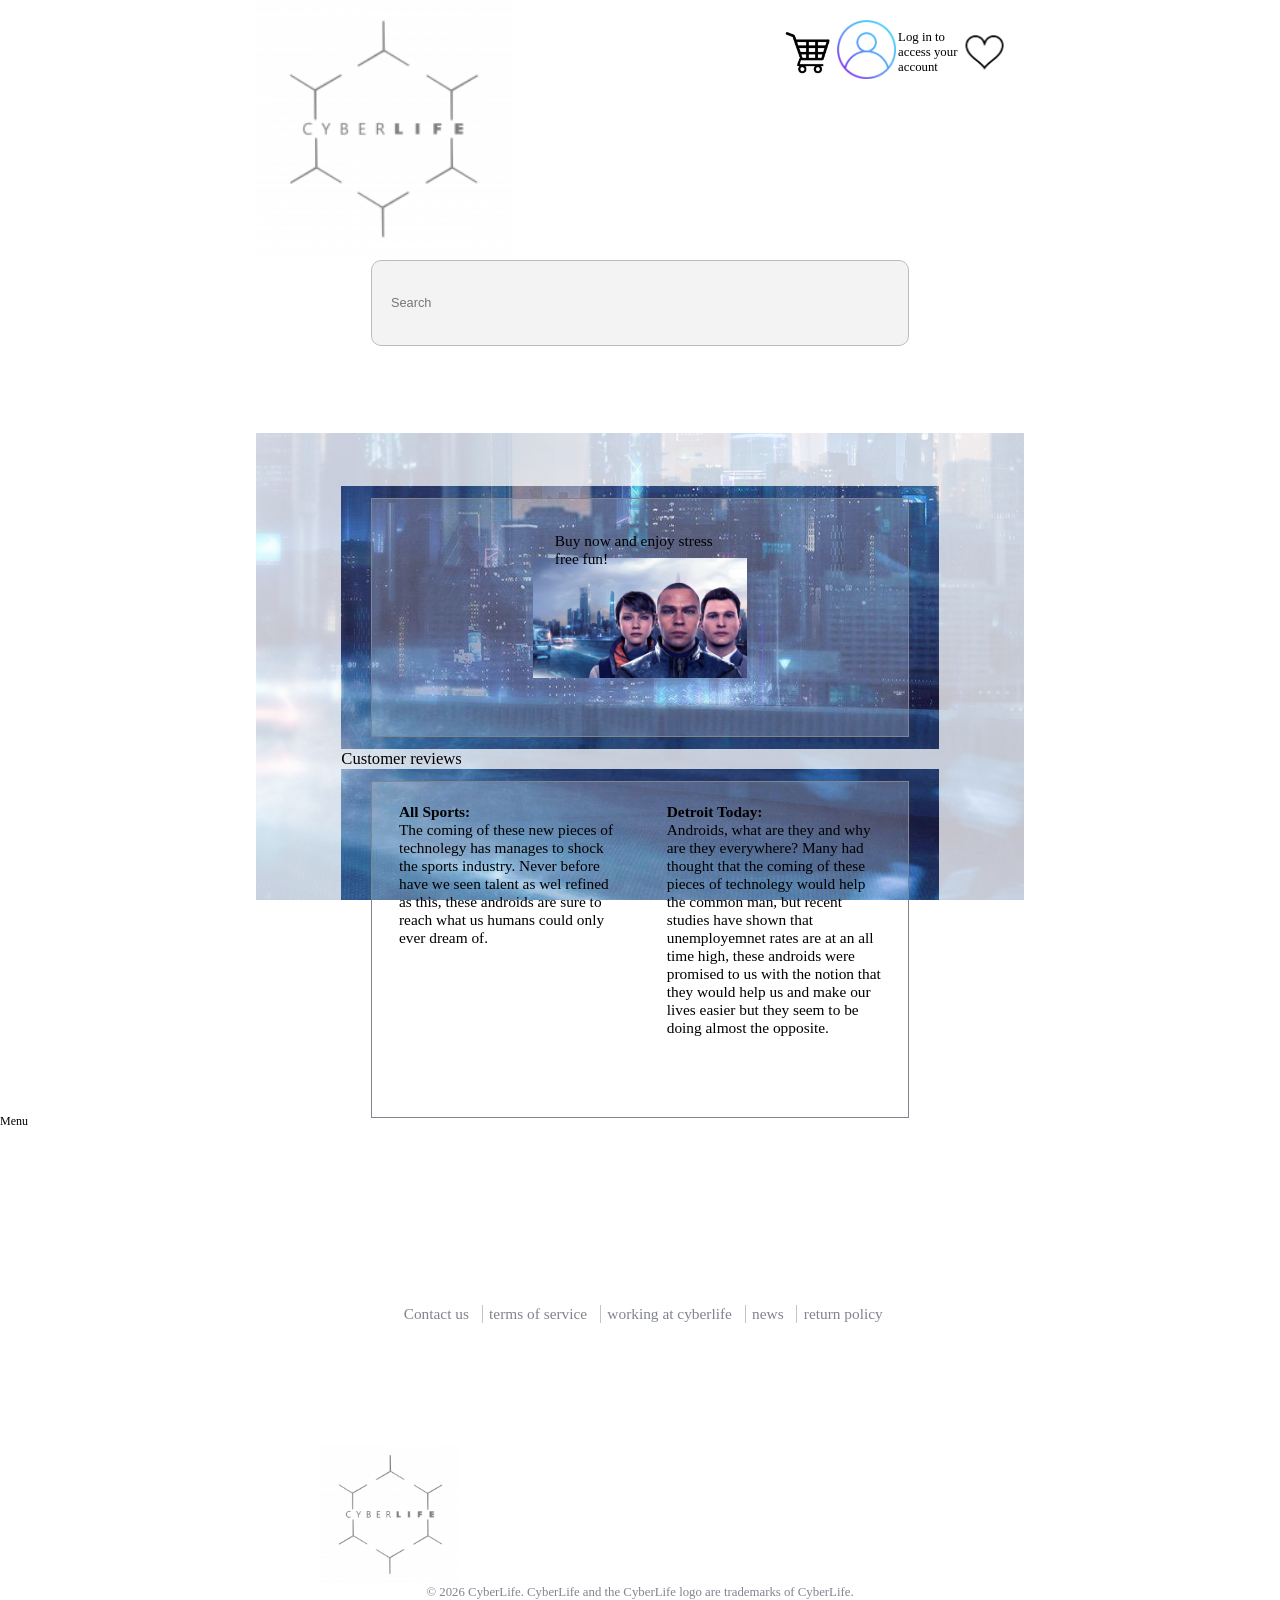
<file: index.html>
<!DOCTYPE html>
<html lang="en">

<head>
    <meta charset="UTF-8">
    <meta name="viewport" content="width=device-width, initial-scale=1.0">
    <link rel="preconnect" href="https://fonts.googleapis.com">
    <link rel="preconnect" href="https://fonts.gstatic.com" crossorigin>
    <link href="https://fonts.googleapis.com/css2?family=Montserrat:ital,wght@0,100..900;1,100..900&display=swap"
        rel="stylesheet">
    <link rel="stylesheet" href="style.css">
    <script src="main.js" defer></script>
    <title>Document</title>
</head>

<body>
    <section class="sidebar" id="sidebarheader1"></section>
    <section class="sidebar" id="sidebarheader2"></section>
    <section class="sidebar" id="sidebarmain1">
        <section class="menu" id="mainmenu">
                <section class="dropdown">
                    Menu
                    <section class="dropdown-content">
                        <a href="#login">back to top</a><br><br>
                        <a href="products.html">Our products</a><br><br>
                        <a href="#optie">Bottom of site</a>
                    </section>
                </section>
        </section>
    </section>
    <section class="sidebar" id="sidebarmain2"></section>
    <section class="sidebar" id="sidebarfooter1"></section>
    <section class="sidebar" id="sidebarfooter2"></section>

    <header>
        <section id="logo">
            <a href="index.html"></a>
        </section>
        <section id="searchbar">
            <input id="zoek" type="text" class="search" placeholder="Search"></input>
        </section>
        <section id="allthree">
            <section id="cart">
                <a href="cart/cart.html"></a>
            </section>
            <section id="login">
                <section class="loginimage">
                    <a href="login/login.html"></a>
                </section>
                <section class="logintext">
                    <p class="login">Log in to<br>access your<br>account</p>
                </section>
            </section>
            <section id="favorites">
                <a href="favorites/favorites.html"></a>
            </section>
        </section>
    </header>

    <main>
        <section class="maingrid">
            <section class="side" id="mainside"></section>
            <section class="sidelinks" id="mainside"></section>
            <section class="side" id="mainmenu"></section>
            <section id="fillerruimte" class="filler1"></section>
            <section class="fotoside" id="fotoleft"></section>
            <section class="fotoside" id="fotoright"></section>
            <section id="fotoextra">
                <section class="fotoextrafoto">
                    <section id="koop">
                        <p id="slogan" class="montserrat-cyberlife"></p>
                        <a href="products.html" id="kooptekst">Buy now and enjoy stress free fun!</a>
                    </section>
                </section>
            </section>
            <section class="buy" id="review">
                <p id="buytext">Customer reviews</p>
            </section>
            <section class="legeruimte">
                <section class="view" id="reviewGrid">
                    <section id="R1" class="review">
                        <h4>All Sports:</h4>
                        <p class="reviewarticle">The coming of these new pieces of technolegy has manages to shock the sports
                        industry. Never before have we seen talent as wel refined as this, these androids are sure to
                        reach what us humans could only ever dream of.</p>
                    </section>
                    <section id="R2" class="review">
                        <h4>Detroit Today:</h4>
                        <p class="reviewarticle">Androids, what are they and why are they everywhere? Many had thought that
                        the coming of these pieces of technolegy would help the common man, but recent studies have
                        shown that unemployemnet rates are at an all time high, these androids were promised to us with
                        the notion that they would help us and make our lives easier but they seem to be doing almost
                        the opposite.</p>
                    </section>
                    <section id="R3" class="review">
                        <h4>Detroit City Police Department:</h4>
                        <p class="reviewarticle">ever since we've made use of these android ourselves we
                        have never had such a high succes rate in the solving of crimes, even a couple of notorius cold
                        cases have been solved. We hope to keep seeing this improvement and thank cyberlife for their
                        incredible work!</p>
                    </section>
                    <section id="R4" class="review">
                        <h4>Urban Farms of Detroit:</h4>
                        <p class="reviewarticle">Before we had these androids hunger in detroit was at an all
                        time high, but ever since we've been able to set up several hunderds of farms employed by
                        androids food has not only decreased in scarcety but in price aswell, the coming of these
                        androids has been a blessing for us and we believe that this might be the solution for world
                        hunger aswell. Thank you Cyberlife!</p>
                    </section>
                    <section id="R5" class="review">
                        <h4>Tech Addict:</h4>
                        <p class="reviewarticle">Are these new androids any good? We say yes! These androids are
                        brilliant and very efficient pieces of technolegy. These androids do not need to eat, sleep and
                        best of all: rest. because of this we now have loads of free time to spend with our families or
                        by parttaking in hobbies we love, no more stress!</p>
                    </section>
                </section>
            </section>
            <section id="fillerruimte" class="filler3"></section>
        </section>
    </main>

    <footer>
        <section class="opmaakfooter">
            <section id="logocyberlife">
                <p>© 2026 CyberLife. CyberLife and the CyberLife logo are trademarks of CyberLife.</p>
                <section class="footerlogo"></section>
            </section>
            <section id="box">
                <section id="contact">
                    <a href="https://www.quanticdream.com/en/contact">Contact us</a>
                </section>
                <section id="copyright">
                    terms of service
                </section>
                <section id="work">
                    working at cyberlife
                </section>
                <section id="news">
                    news
                </section>
                <section id="return">
                    return policy
                </section>
            </section>
        </section>
    </footer>
</body>

</html>
</file>
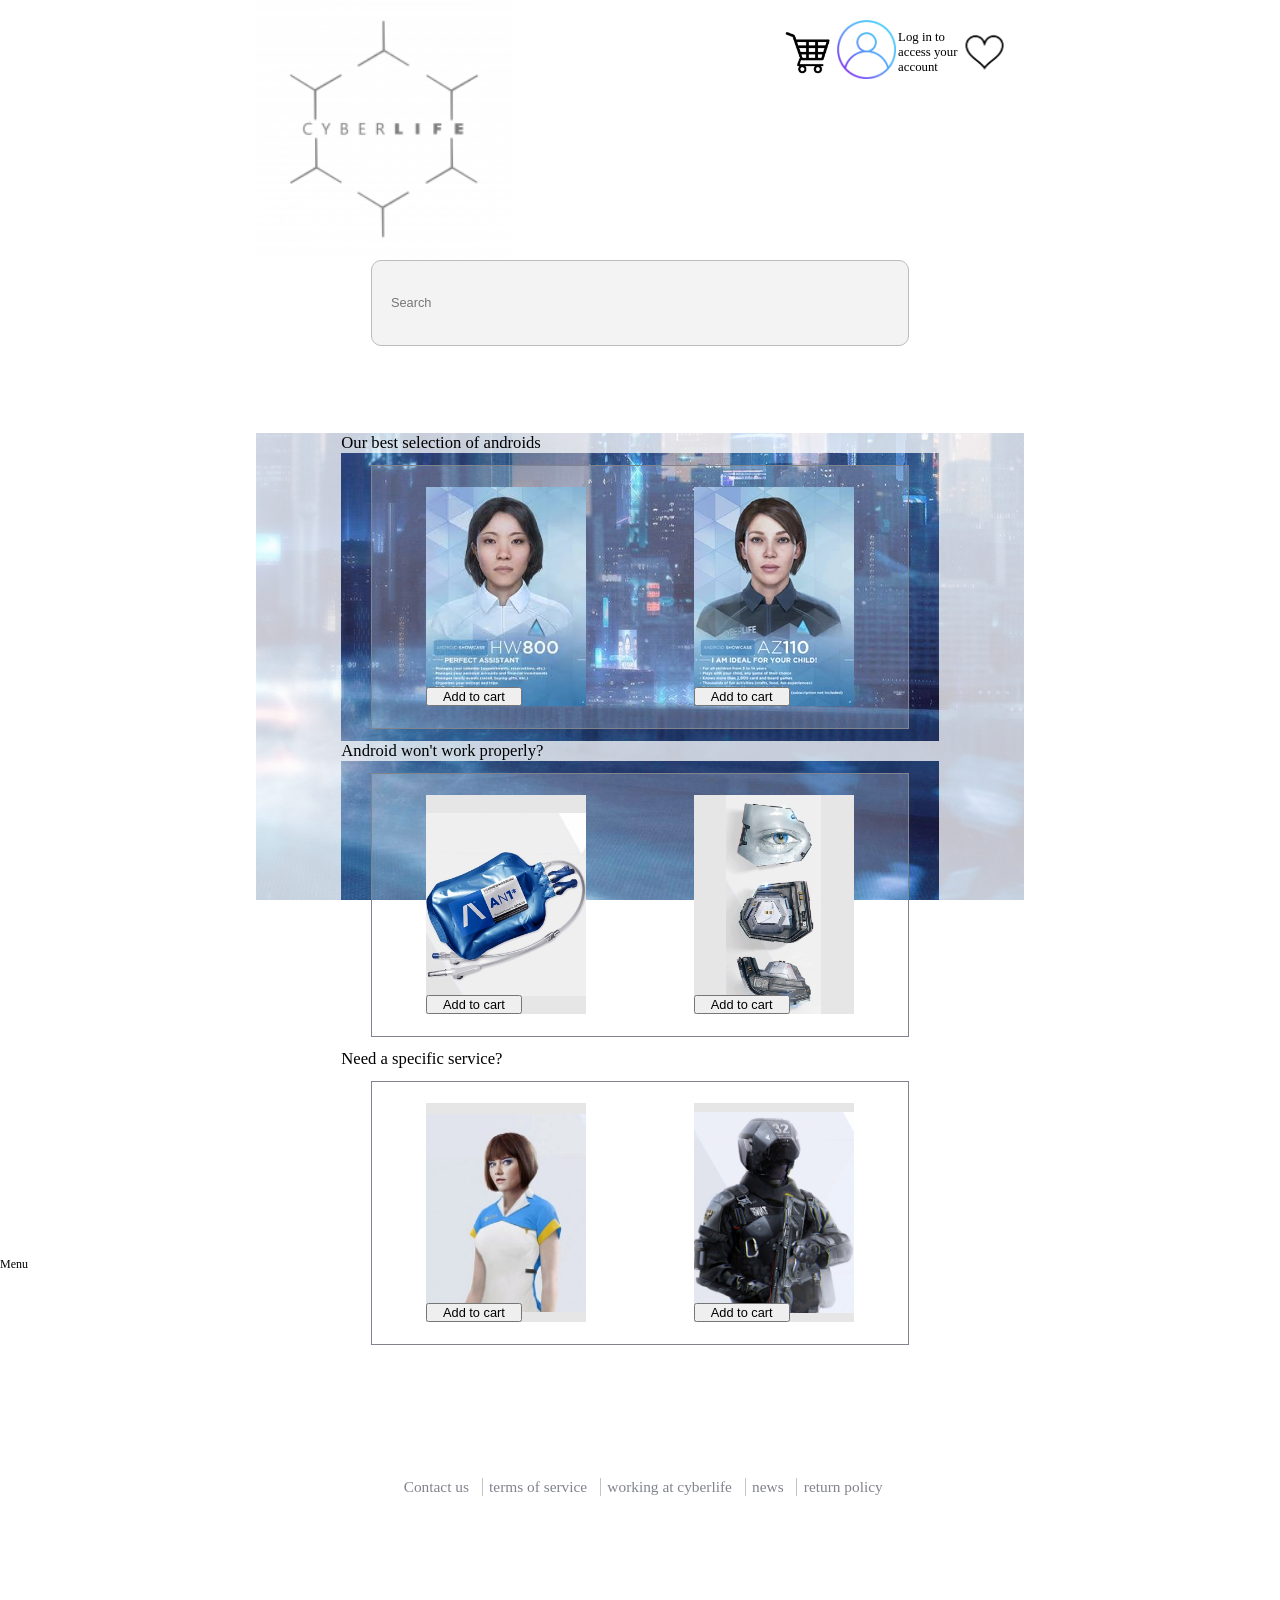
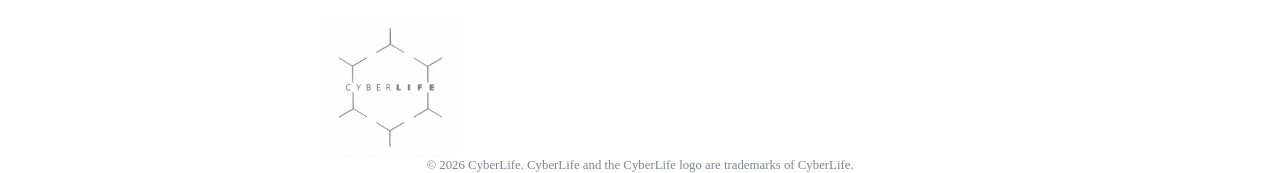
<file: products.html>
<!DOCTYPE html>
<html lang="en">

<head>
    <meta charset="UTF-8">
    <meta name="viewport" content="width=device-width, initial-scale=1.0">
    <link rel="stylesheet" href="style.css">
    <script src="main.js" defer></script>
    <title>Document</title>
</head>

<body>
    <section class="sidebar" id="sidebarheader1"></section>
    <section class="sidebar" id="sidebarheader2"></section>
    <section class="sidebar" id="sidebarmain1">
        <section class="menu" id="productmenu">
            <section class="dropdown">
                Menu
                <section class="dropdown-content">
                    <a href="#login">back to top</a><br><br>
                    <a href="index.html">Back to main page</a><br><br>
                    <a href="#optie">Need help?</a>
                    <div class="filters">
                        <button onclick="filterProducten('assistant')">assistant</button>
                        <button onclick="filterProducten('childcare')">childcare</button>
                        <button onclick="filterProducten('partner')">partner</button>
                        <button onclick="filterProducten('security')">security</button>
                        <button onclick="filterProducten('delivery')">delivery</button>
                        <button onclick="filterProducten('gardening')">gardening</button>
                        <button onclick="filterProducten('heavylifting')">heavylifting</button>
                        <button onclick="filterProducten('parts')">parts</button>
                        <button onclick="filterProducten('alles')">all</button>
                    </div>
                </section>
            </section>
        </section>
    </section>
    <section class="sidebar" id="sidebarmain2"></section>
    <section class="sidebar" id="sidebarfooter1"></section>
    <section class="sidebar" id="sidebarfooter2"></section>
    <header>
        <section id="logo">
            <a href="index.html"></a>
        </section>
        <section id="searchbar">
            <input id="zoek" type="text" class="search" placeholder="Search"></input>
        </section>
        <section id="allthree">
            <section id="cart">
                <a href="cart/cart.html"></a>
            </section>
            <section id="login">
                <section class="loginimage">
                    <a href="login/login.html"></a>
                </section>
                <section class="logintext">
                    <p class="login">Log in to<br>access your<br>account</p>
                </section>
            </section>
            <section id="favorites">
                <a href="favorites/favorites.html"></a>
            </section>
        </section>
    </header>
    <main>
        <section class="maingrid">
            <section class="side" id="productside"></section>
            <section class="sidelinks" id="productside"></section>
            <section class="buy" id="android">
                <p id="buytext">Our best selection of androids</p>
            </section>
            <section class="legeruimte">
                <ul class="view" id="androidGrid">
                    <li id="product" class="android" data-categorie="assistant">
                        <p id="product-title">assistant</p>
                        <button class="buybutton" onclick="addToCart('Android, Assistant')">Add to cart</button>
                    </li>
                    <li id="product" class="android" data-categorie="childcare">
                        <p id="product-title">childcare</p>
                        <button class="buybutton" onclick="addToCart('Android, Childcare A')">Add to cart</button>
                    </li>
                    <li id="product" class="android" data-categorie="childcare">
                        <p id="product-title">childcare</p>
                        <button class="buybutton" onclick="addToCart('Android, Childcare B')">Add to cart</button>
                    </li>
                    <li id="product" class="android" data-categorie="partner">
                        <p id="product-title">partner</p>
                        <button class="buybutton" onclick="addToCart('Android, Partner')">Add to cart</button>
                    </li>
                    <li id="product" class="android" data-categorie="security">
                        <p id="product-title">security</p>
                        <button class="buybutton" onclick="addToCart('Android, Security')">Add to cart</button>
                    </li>
                    <li id="product" class="android" data-categorie="diy">
                        <p id="product-title">diy</p>
                        <button class="buybutton" onclick="addToCart('Android, Diy')">Add to cart</button>
                    </li>
                </ul>
            </section>

            <section class="buy" id="onderdeel">
                <p id="buytext">Android won't work properly?</p>
            </section>
            <section class="legeruimte">
                <ul class="view" id="onderdeelGrid">
                    <li id="product" class="onderdeel" data-categorie="parts">
                        <p id="product-title">onderdeel</p>
                        <button class="buybutton" onclick="addToCart('Parts, Thirium310')">Add to cart</button>
                    </li>
                    <li id="product" class="onderdeel" data-categorie="parts">
                        <p id="product-title">onderdeel</p>
                        <button class="buybutton" onclick="addToCart('Parts, Eye component')">Add to cart</button>
                    </li>
                    <li id="product" class="onderdeel" data-categorie="parts">
                        <p id="product-title">onderdeel</p>
                        <button class="buybutton" onclick="addToCart('Parts, Thirium pump')">Add to cart</button>
                    </li>
                    <li id="product" class="onderdeel" data-categorie="parts">
                        <p id="product-title">onderdeel</p>
                        <button class="buybutton" onclick="addToCart('Parts, Audio component')">Add to cart</button>
                    </li>
                    <li id="product" class="onderdeel" data-categorie="parts">
                        <p id="product-title">onderdeel</p>
                        <button class="buybutton" onclick="addToCart('Parts, Leg joint')">Add to cart</button>
                    </li>
                </ul>
            </section>

            <section class="buy" id="service">
                <p id="buytext">Need a specific service?</p>
            </section>
            <section class="legeruimte">
                <ul class="view" id="serviceGrid">
                    <li id="product" class="service" data-categorie="childcare">
                        <p id="product-title">childcare</p>
                        <button class="buybutton" onclick="addToCart('Service, Childcare')">Add to cart</button>
                    </li>
                    <li id="product" class="service" data-categorie="security">
                        <p id="product-title">security</p>
                        <button class="buybutton" onclick="addToCart('Service, Security')">Add to cart</button>
                    </li>
                    <li id="product" class="service" data-categorie="gardening">
                        <p id="product-title">gardening</p>
                        <p>gardening</p>
                        <button class="buybutton" onclick="addToCart('Service, Gardening')">Add to cart</button>
                    </li>
                    <li id="product" class="service" data-categorie="heavylifting">
                        <p id="product-title">heavylifting</p>
                        <button class="buybutton" onclick="addToCart('Service, Heavy lifting')">Add to cart</button>
                    </li>
                    <li id="product" class="service" data-categorie="delivery">
                        <p id="product-title">delivery</p>
                        <p>delivery</p>
                        <button class="buybutton" onclick="addToCart('Service, Delivery')">Add to cart</button>
                    </li>
                </ul>
            </section>
        </section>
    </main>
    <footer>
        <section class="opmaakfooter">
            <section id="logocyberlife">
                <p>© 2026 CyberLife. CyberLife and the CyberLife logo are trademarks of CyberLife.</p>
                <section class="footerlogo"></section>
            </section>
            <section id="box">
                <section id="contact">
                    <a href="https://www.quanticdream.com/en/contact">Contact us</a>
                </section>
                <section id="copyright">
                    terms of service
                </section>
                <section id="work">
                    working at cyberlife
                </section>
                <section id="news">
                    news
                </section>
                <section id="return">
                    return policy
                </section>
            </section>
        </section>
    </footer>
</body>

</html>
</file>
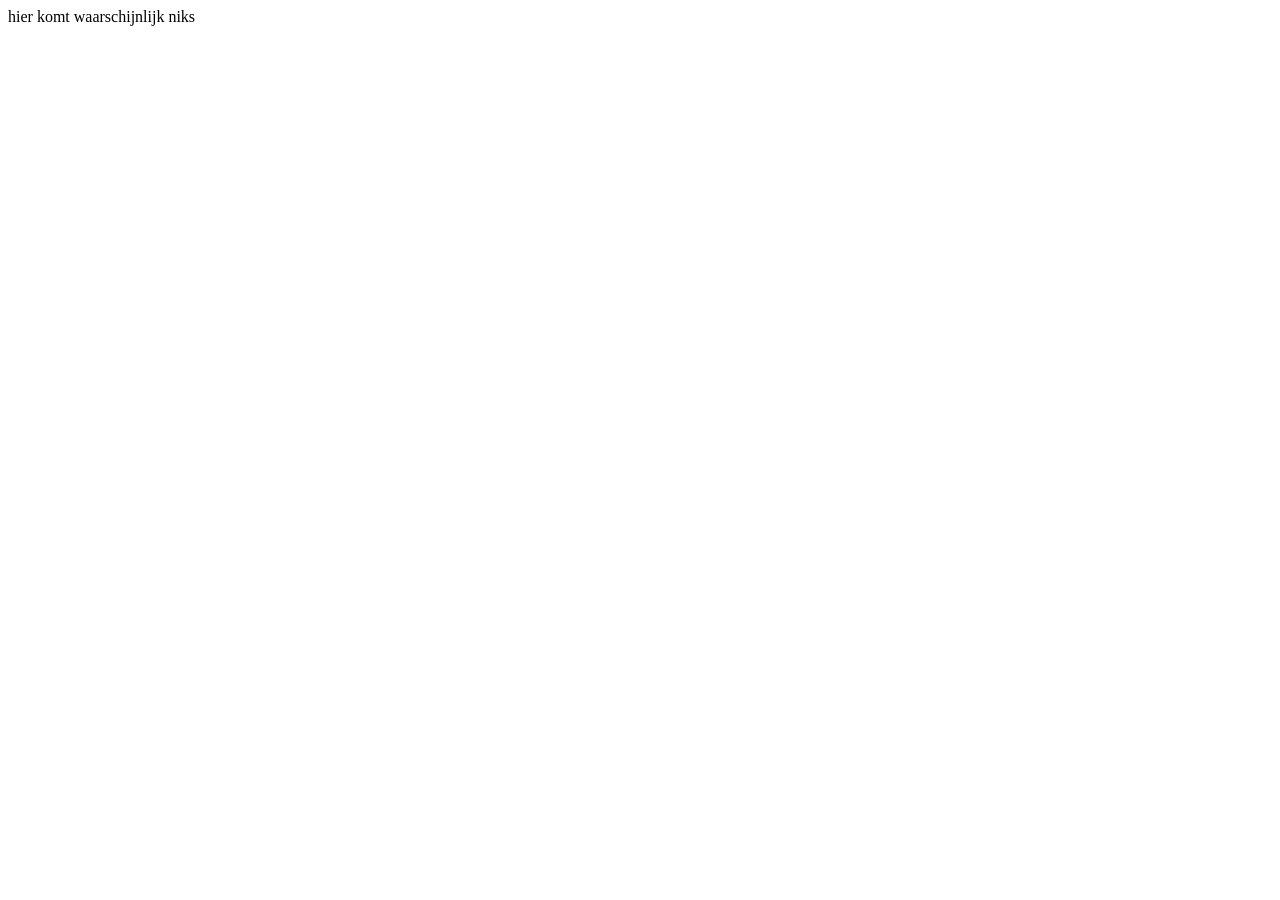
<file: favorites/favorites.html>
<!DOCTYPE html>
<html lang="en">
<head>
    <meta charset="UTF-8">
    <meta name="viewport" content="width=device-width, initial-scale=1.0">
    <title>Document</title>
</head>
<body>
    hier komt waarschijnlijk niks
</body>
</html>
</file>
<file: style.css>
* {
    margin: 0;
    padding: 0;
    box-sizing: border-box;
}

:root {
    --placeholder-color: lightblue;
    --margin: 4%;
    --true-background-color: rgba(255, 255, 255, 0.747);
    --selection-background-color: rgba(255, 255, 255, 0.225);
    --border-color: rgb(157, 157, 157);
    --selection-border-color: rgb(129, 132, 141);
    --text-color: rgb(0, 0, 0);
    --font-size: 1vw;
}

html {
    font-size: 62.5%;
}

.sidebar {
    background-color: white;
}

#sidebarheader1 {
    grid-column-start: 1;
    grid-column-end: 5;
    grid-row-start: 1;
    grid-row-end: 2;
}

#sidebarheader2 {
    grid-column-start: 17;
    grid-column-end: 21;
    grid-row-start: 1;
    grid-row-end: 2;
}

#sidebarmain1 {
    grid-column-start: 1;
    grid-column-end: 5;
    display: grid;

    .menu {
        background-color: var(--true-background-color);
        border: 0px;
        overflow-y: scroll;
        scrollbar-width: none;

        .dropdown {
            width: inherit;
            position: relative;
            height: 180%;
            align-content: center;
            font-size: larger;
        }

        .dropdown-content {
            display: none;
            width: inherit;

            a {
                font-size: 125%;
                color: var(--text-color);
                text-decoration: none;
            }
        }

        .dropdown:hover .dropdown-content {
            display: block;
        }
    }

    .filters {
        font-size: var(--font-size);
        
        button {
            background-color: white;
            border: 1px solid var(--selection-border-color);
            margin: 1.5%;
        }
    }

    #productmenu {
        grid-row-start: 1;
        grid-row-end: 12;
    }

    #mainmenu {
        grid-row-start: 3;
        grid-row-end: 12;
        color: var(--text-color);
    }
}

#sidebarmain2 {
    grid-column-start: 17;
    grid-column-end: 21;
}

#sidebarfooter1 {
    grid-column-start: 1;
    grid-column-end: 6;
}

#sidebarfooter2 {
    grid-column-start: 16;
    grid-column-end: 21;
}

body {
    background-image: url(fotos/futuristic-detroit-become-human-e3vakx08mu10tnli.jpg);
    background-attachment: fixed;
    background-repeat: no-repeat;
    background-size: cover;
    display: grid;
    grid-template-rows: repeat(3, auto);
    grid-template-columns: repeat(20, 5%);
}

header {
    display: grid;
    grid-template-columns: repeat(9, 1fr);
    grid-template-rows: repeat(5, 1fr);
    height: fit-content;
    border: 0px;
    align-items: center;
    justify-items: center;
    background-color: white;
    grid-column-start: 5;
    grid-column-end: 17;
    grid-row-start: 1;

    #logo {
        grid-column-start: 1;
        grid-column-end: 4;
        grid-row-start: 1;
        grid-row-end: 4;
        aspect-ratio: 1/1;
        width: 100%;
        background-image: url(fotos/cyberlifewhite.png);
        background-repeat: no-repeat;
        background-size: contain;
        align-content: center;

        a {
            text-decoration: none;
            display: inline-block;
            width: inherit;
            aspect-ratio: 1/1;
        }
    }

    #searchbar {
        background-color: rgba(239, 238, 238, 0.7);
        grid-column-start: 1;
        grid-column-end: 10;
        grid-row-start: 4;
        grid-column-end: 10;
        min-width: 70%;
        min-height: 40%;
        border-radius: 10px;
        border: 1px solid rgb(188, 188, 188);

        .search {
            margin: 2%;
            margin-top: 5%;
            margin-bottom: 5%;
            background-color: transparent;
            outline: none;
            border: 0px;
            padding: 8px;
            border-radius: 8px;
            font-size: var(--font-size);
            min-width: inherit;
        }
    }

    #allthree {
        display: flex;
        grid-column-start: 7;
        grid-column-end: 10;
        height: 80%;
        width: fit-content;

        #login {
            margin-top: 5%;
            display: flex;
            height: 85%;
            align-content: center;
            color: var(--text-color);

            a {
                text-decoration: none;
                display: inline-block;
                height: inherit;
                aspect-ratio: 1/1;
                margin: 6%;
            }

            .loginimage {
                border: 0px;
                aspect-ratio: 1/1;
                height: 100%;
                background-color: unset;
                background-image: url(fotos/6681204.png);
                background-size: contain;
                background-repeat: no-repeat;
            }

            .logintext {
                width: fit-content;
                height: inherit;
                align-content: center;
                margin-left: 2%;
                margin-top: 6%;
                font-size: var(--font-size);
                text-wrap: nowrap;
            }
        }

        #cart {
            height: 85%;
            aspect-ratio: 1/1;
            align-content: center;
            margin-top: 6%;
            background-image: url(fotos/cart.png);
            background-size: contain;
            background-repeat: no-repeat;

            a {
                text-decoration: none;
                display: inline-block;
                height: inherit;
                aspect-ratio: 1/1;
                margin: 6%;
            }
        }

        #favorites {
            height: 85%;
            aspect-ratio: 1/1;
            border-radius: 50%;
            align-content: center;
            margin-top: 6%;
            background-image: url(fotos/heart-outline-19.png);
            background-size: contain;
            background-repeat: no-repeat;

            a {
                text-decoration: none;
                display: inline-block;
                height: inherit;
                aspect-ratio: 1/1;
                border-radius: 50%;
            }
        }

    }
}

footer {
    min-height: fit-content;
    background-color: rgb(255, 255, 255);
    border: 0px;
    font-size: var(--font-size);
    grid-column-start: 6;
    grid-column-end: 16;
    grid-row-start: 3;

    .opmaakfooter {
        aspect-ratio: 1/0.65;
        display: grid;
        grid-template-columns: repeat(8, 12.5%);
        grid-template-rows: repeat(8, 12.5%);

        #logocyberlife {
            grid-row-start: 6;
            grid-row-end: 9;
            grid-column-start: 1;
            grid-column-end: 10;
            border: 0px;
            display: flex;
            flex-direction: column-reverse;

            p {
                width: fit-content;
                align-self: center;
                color: var(--selection-border-color);
            }

            .footerlogo {
                background-image: url(fotos/cyberlifewhite.png);
                background-repeat: no-repeat;
                background-size: contain;
                width: 30%;
                aspect-ratio: 1/1;
            }
        }

        #box {
            grid-column-start: 1;
            grid-column-end: 10;
            grid-row-start: 1;
            grid-row-end: 6;
            display: flex;
            flex-direction: row;
            align-items: center;
            justify-content: center;

            section {
                border-left: 1px solid rgb(196, 196, 196);
                margin: 1%;
                padding-left: 1%;
                color: var(--selection-border-color);
                height: fit-content;
                width: fit-content;
                font-size: larger;
            }

            #contact {
                border: 0px;

                a {
                    color: var(--selection-border-color);
                    text-decoration: none;
                    display: inline-block;
                }
            }
        }
    }
}

main {
    grid-column-start: 5;
    grid-column-end: 17;
    grid-row-start: 2;
}

.montserrat-cyberlife {
    font-family: "Montserrat", sans-serif;
    font-optical-sizing: auto;
    font-style: normal;
}

.maingrid {
    display: grid;
    grid-template-columns: repeat(9, 1fr);
    font-size: var(--font-size);

    .legeruimte {
        grid-column-start: 2;
        grid-column-end: 9;
        border: 0px;
    }

    .side {
        grid-column-start: 9;
        grid-column-end: 10;
    }

    .sidelinks {
        grid-column-start: 1;
        grid-column-end: 2;
    }

    #productside {
        grid-row-start: 1;
        grid-row-end: 12;
        background-color: var(--true-background-color);
    }

    #mainside {
        grid-row-start: 4;
        grid-row-end: 12;
        background-color: var(--true-background-color);
    }

    .fotoside {
        grid-row-start: 2;
        grid-row-end: 3;
        background-color: var(--true-background-color);
    }

    #fotoleft {
        grid-column-start: 1;
        grid-column-end: 2;
    }

    #fotoright {
        grid-column-start: 9;
        grid-column-end: 10;
    }

    #fotoextra {
        background-color: var(--selection-background-color);
        margin-top: 2%;
        margin-bottom: 2%;
        margin-left: 5%;
        margin-right: 5%;
        grid-row-start: 2;
        grid-column-start: 2;
        grid-column-end: 9;
        border: 1px;
        border-color: var(--selection-border-color);
        border-style: solid;
        display: flex;
        justify-content: center;

        .fotoextrafoto {
            background-image: url(fotos/Nn3vQfT5fzwXUCo5yxw37WIf.jpg);
            background-repeat: no-repeat;
            background-size: contain;
            background-position: center;
            margin-top: 2%;
            margin-bottom: 2%;
            display: flex;
            aspect-ratio: 2/1;
        }
    }

    #koop {
        font-size: larger;
        align-content: center;
        margin: 5%;
        align-self: center;

        #kooptekst {
            color: var(--text-color);
            size: 80%;
            max-width: fit-content;
            text-wrap: wrap;
            text-decoration: none;
            display: inline-block;
            height: inherit;
            aspect-ratio: 1/1;
            border-radius: 50%;
            margin: 6%;
        }
    }

    #fillerruimte {
        background-color: var(--true-background-color);
        aspect-ratio: 1/0.07;
        border-color: var(--border-color);
        border-style: solid;
    }

    .filler1 {
        grid-row-start: 1;
        border: 0px;
        grid-column-start: 1;
        grid-column-end: 10;
    }

    .filler3 {
        border: 0px;
        grid-column-start: 1;
        grid-column-end: 10;
    }

    .view {
        overflow-x: auto;
        background-color: var(--selection-background-color);
        margin-top: 2%;
        margin-bottom: 2%;
        margin-left: 5%;
        margin-right: 5%;
        grid-column-start: 2;
        grid-column-end: 9;
        border: 1px;
        border-color: var(--selection-border-color);
        border-style: solid;
        color: var(--text-color);
    }

    .buy {
        background-color: var(--true-background-color);
        grid-column-start: 2;
        grid-column-end: 9;
        border: 0px;
        border-color: var(--border-color);
        border-style: solid;
        color: var(--text-color);
        align-content: center;
        font-size: 1.3vw;

        #buytext {
            justify-self: center;
        }

        #android {
            border-top: 1px;
            border-bottom: 1px;
        }

        #onderdeel {
            border-top: 1px;
            border-bottom: 1px;
        }

        #service {
            border-top: 1px;
            border-bottom: 1px;
        }
    }
}

#product {
    display: inline-block;
    justify-items: center;

    #product-title {
        display: none;
    }

    .buybutton {
        width: 60%;
        font-size: var(--font-size);
        display: block;
    }
}

#androidGrid {
    display: flex;

    .android {
        margin: var(--margin);
        min-width: 30%;
        aspect-ratio: 1/1.365;
        margin-left: 10%;
        margin-right: 10%;
        background-size: contain;
        background-repeat: no-repeat;
        align-content: flex-end;
    }

    .android:nth-child(1) {
        background-image: url(fotos/HW800.png);
    }

    .android:nth-child(2) {
        background-image: url(fotos/AZ110_Android.png);
    }

    .android:nth-child(3) {
        background-image: url(fotos/CP100_Android.png);
    }

    .android:nth-child(4) {
        background-image: url(fotos/GJ200_android.png);
    }

    .android:nth-child(5) {
        background-image: url(fotos/android.png);
    }

    .android:nth-child(6) {
        background-image: url(fotos/NC200_Android.png);
    }
}

#onderdeelGrid {
    display: flex;

    .onderdeel {
        background-color: rgb(230, 230, 230);
        margin: var(--margin);
        min-width: 30%;
        aspect-ratio: 1/1.365;
        margin-left: 10%;
        margin-right: 10%;
        background-size: contain;
        background-repeat: no-repeat;
        background-position: center;
        align-content: flex-end;
    }

    .onderdeel:nth-child(1) {
        background-image: url(fotos/thirium310.png);
    }

    .onderdeel:nth-child(2) {
        background-image: url(fotos/android_eye.png);
    }

    .onderdeel:nth-child(3) {
        background-image: url(fotos/thiriumpump.png);
    }

    .onderdeel:nth-child(4) {
        background-image: url(fotos/audio_android.png);
    }

    .onderdeel:nth-child(5) {
        background-image: url(fotos/legjoint.png);
    }
}

#serviceGrid {
    display: flex;

    .service {
        background-color: rgb(230, 230, 230);
        margin: var(--margin);
        min-width: 30%;
        aspect-ratio: 1/1.365;
        margin-left: 10%;
        margin-right: 10%;
        background-size: contain;
        background-repeat: no-repeat;
        background-position: center;
        align-content: flex-end;
    }

    .service:nth-child(1) {
        background-image: url(fotos/caretaker.png);
    }

    .service:nth-child(2) {
        background-image: url(fotos/security.png);
    }

    .service:nth-child(3) {
        background-image: url(fotos/farming.png);
    }

    .service:nth-child(4) {
        background-image: url(fotos/heavyliftinng.png);
    }

    .service:nth-child(5) {
        background-image: url(fotos/delivery.png);
    }
}

#reviewGrid {
    display: flex;

    .review {
        background-color: unset;
        margin: var(--margin);
        min-width: 40%;
        aspect-ratio: 1/1.365;
        margin-left: 5%;
        margin-right: 5%;
        font-size: larger;
    }
}
</file>
